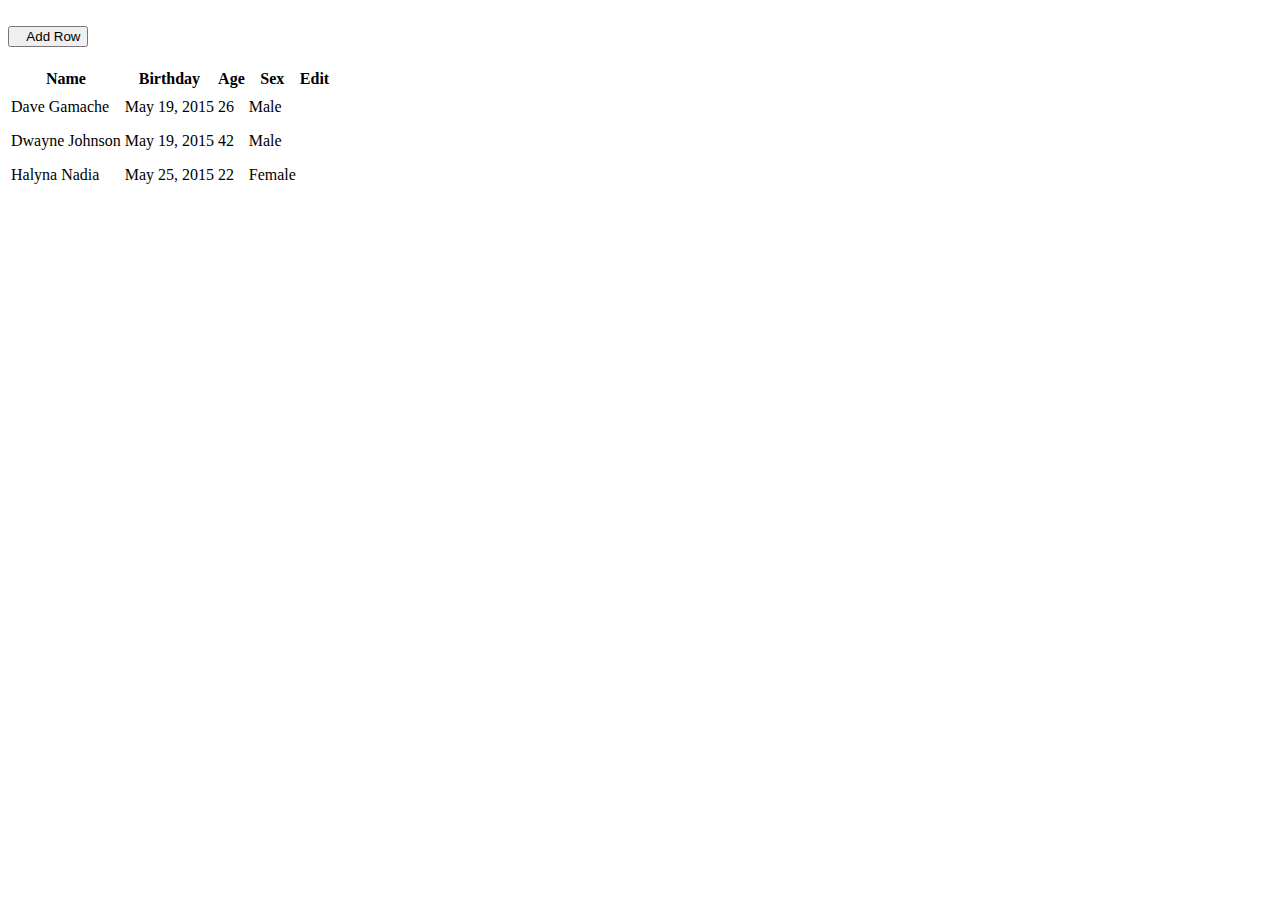
<file: aside/editable.html>
<!DOCTYPE html>
<html lang="en">
<head>
    <meta charset="UTF-8">
    <meta http-equiv="X-UA-Compatible" content="IE=edge">
    <meta name="viewport" content="width=device-width, initial-scale=1.0">
    <title>Document</title>
    <style>
            .row {
      margin-bottom: 20px;
    }
       
    .button.button-small {
      height: 30px;
      line-height: 30px;
      padding: 0px 10px;
    }
    
    td input[type=text],
    td select {
      width: 100%;
      height: 30px;
      margin: 0;
      padding: 2px 8px;
    }
    
    th:last-child {
      text-align: right;
    }
    
    td:last-child {
      text-align: right;
    }
    
    td:last-child .button {
      width: 30px;
      height: 30px;
      text-align: center;
      padding: 0px;
      margin-bottom: 0px;
      margin-right: 5px;
      background-color: #FFF;
    }
    
    td:last-child .button .fa {
      line-height: 30px;
      width: 30px;
    }
    </style>
</head>
<body>
    <div class="container">

        <div class="row">
          <div class="col-md-12">
            <br>
            <button class="btn btn-default pull-right add-row"><i class="fa fa-plus"></i>&nbsp;&nbsp; Add Row</button>
          </div>
        </div>
      
        <div class="row">
          <div class="col-md-12">
            <table class="table table-bordered" id="editableTable">
              <thead>
                <tr>
                  <th>Name</th>
                  <th>Birthday</th>
                  <th>Age</th>
                  <th>Sex</th>
                  <th>Edit</th>
                </tr>
              </thead>
              <tbody>
                <tr data-id="1">
                  <td data-field="name">Dave Gamache</td>
                  <td data-field="birthday">May 19, 2015</td>
                  <td data-field="age">26</td>
                  <td data-field="sex">Male</td>
                  <td>
                    <a class="button button-small edit" title="Edit">
                      <i class="fa fa-pencil"></i>
                    </a>
                    
                    <a class="button button-small edit" title="Delete">
                      <i class="fa fa-trash"></i>
                    </a>
                  </td>
                </tr>
                <tr data-id="2">
                  <td data-field="name">Dwayne Johnson</td>
                  <td data-field="birthday">May 19, 2015</td>
                  <td data-field="age">42</td>
                  <td data-field="sex">Male</td>
                  <td>
                    <a class="button button-small edit" title="Edit">
                      <i class="fa fa-pencil"></i>
                    </a> <a class="button button-small edit" title="Delete">
                      <i class="fa fa-trash"></i>
                    </a>
                  </td>
                </tr>
                <tr data-id="3">
                  <td data-field="name">Halyna Nadia</td>
                  <td data-field="birthday">May 25, 2015</td>
                  <td data-field="age">22</td>
                  <td data-field="sex">Female</td>
                  <td>
                    <a class="button button-small edit" title="Edit">
                      <i class="fa fa-pencil"></i>
                    </a> <a class="button button-small" title="Delete">
                      <i class="fa fa-trash"></i>
                    </a>
                  </td>
                </tr>
              </tbody>
            </table>
          </div>
        </div>
      </div>   

      <script src="https://ajax.googleapis.com/ajax/libs/jquery/3.6.1/jquery.min.js"></script>

    <script>
        (function($, window, document, undefined) {
  var pluginName = "editable",
    defaults = {
      keyboard: true,
      dblclick: true,
      button: true,
      buttonSelector: ".edit",
      maintainWidth: true,
      dropdowns: {},
      edit: function() {},
      save: function() {},
      cancel: function() {}
    };

  function editable(element, options) {
    this.element = element;
    this.options = $.extend({}, defaults, options);

    this._defaults = defaults;
    this._name = pluginName;

    this.init();
  }

  editable.prototype = {
    init: function() {
      this.editing = false;

      if (this.options.dblclick) {
        $(this.element)
          .css('cursor', 'pointer')
          .bind('dblclick', this.toggle.bind(this));
      }

      if (this.options.button) {
        $(this.options.buttonSelector, this.element)
          .bind('click', this.toggle.bind(this));
      }
    },

    toggle: function(e) {
      e.preventDefault();

      this.editing = !this.editing;

      if (this.editing) {
        this.edit();
      } else {
        this.save();
      }
    },

    edit: function() {
      var instance = this,
        values = {};

      $('td[data-field]', this.element).each(function() {
        var input,
          field = $(this).data('field'),
          value = $(this).text(),
          width = $(this).width();

        values[field] = value;

        $(this).empty();

        if (instance.options.maintainWidth) {
          $(this).width(width);
        }

        if (field in instance.options.dropdowns) {
          input = $('<select></select>');

          for (var i = 0; i < instance.options.dropdowns[field].length; i++) {
            $('<option></option>')
              .text(instance.options.dropdowns[field][i])
              .appendTo(input);
          };

          input.val(value)
            .data('old-value', value)
            .dblclick(instance._captureEvent);
        } else {
          input = $('<input type="text" />')
            .val(value)
            .data('old-value', value)
            .dblclick(instance._captureEvent);
        }

        input.appendTo(this);

        if (instance.options.keyboard) {
          input.keydown(instance._captureKey.bind(instance));
        }
      });

      this.options.edit.bind(this.element)(values);
    },

    save: function() {
      var instance = this,
        values = {};

      $('td[data-field]', this.element).each(function() {
        var value = $(':input', this).val();

        values[$(this).data('field')] = value;

        $(this).empty()
          .text(value);
      });

      this.options.save.bind(this.element)(values);
    },

    cancel: function() {
      var instance = this,
        values = {};

      $('td[data-field]', this.element).each(function() {
        var value = $(':input', this).data('old-value');

        values[$(this).data('field')] = value;

        $(this).empty()
          .text(value);
      });

      this.options.cancel.bind(this.element)(values);
    },

    _captureEvent: function(e) {
      e.stopPropagation();
    },

    _captureKey: function(e) {
      if (e.which === 13) {
        this.editing = false;
        this.save();
      } else if (e.which === 27) {
        this.editing = false;
        this.cancel();
      }
    }
  };

  $.fn[pluginName] = function(options) {
    return this.each(function() {
      if (!$.data(this, "plugin_" + pluginName)) {
        $.data(this, "plugin_" + pluginName,
          new editable(this, options));
      }
    });
  };

})(jQuery, window, document);

editTable();

//custome editable starts
function editTable(){
  
  $(function() {
  var pickers = {};

  $('table tr').editable({
    dropdowns: {
      sex: ['Male', 'Female']
    },
    edit: function(values) {
      $(".edit i", this)
        .removeClass('fa-pencil')
        .addClass('fa-save')
        .attr('title', 'Save');

      pickers[this] = new Pikaday({
        field: $("td[data-field=birthday] input", this)[0],
        format: 'MMM D, YYYY'
      });
    },
    save: function(values) {
      $(".edit i", this)
        .removeClass('fa-save')
        .addClass('fa-pencil')
        .attr('title', 'Edit');

      if (this in pickers) {
        pickers[this].destroy();
        delete pickers[this];
      }
    },
    cancel: function(values) {
      $(".edit i", this)
        .removeClass('fa-save')
        .addClass('fa-pencil')
        .attr('title', 'Edit');

      if (this in pickers) {
        pickers[this].destroy();
        delete pickers[this];
      }
    }
  });
});
  
}

$(".add-row").click(function(){
  $("#editableTable").find("tbody tr:first").before("<tr><td data-field='name'></td><td data-field='name'></td><td data-field='name'></td><td data-field='name'></td><td><a class='button button-small edit' title='Edit'><i class='fa fa-pencil'></i></a> <a class='button button-small' title='Delete'><i class='fa fa-trash'></i></a></td></tr>");   
  editTable();  
  setTimeout(function(){   
    $("#editableTable").find("tbody tr:first td:last a[title='Edit']").click(); 
  }, 200); 
  
  setTimeout(function(){ 
    $("#editableTable").find("tbody tr:first td:first input[type='text']").focus();
      }, 300); 
  
   $("#editableTable").find("a[title='Delete']").unbind('click').click(function(e){
        $(this).closest("tr").remove();
    });
   
});

function myFunction() {
    
}

$("#editableTable").find("a[title='Delete']").click(function(e){  
  var x;
    if (confirm("Are you sure you want to delete entire row?") == true) {
        $(this).closest("tr").remove();
    } else {
        
    }     
});

    </script>
</body>
</html>
</file>
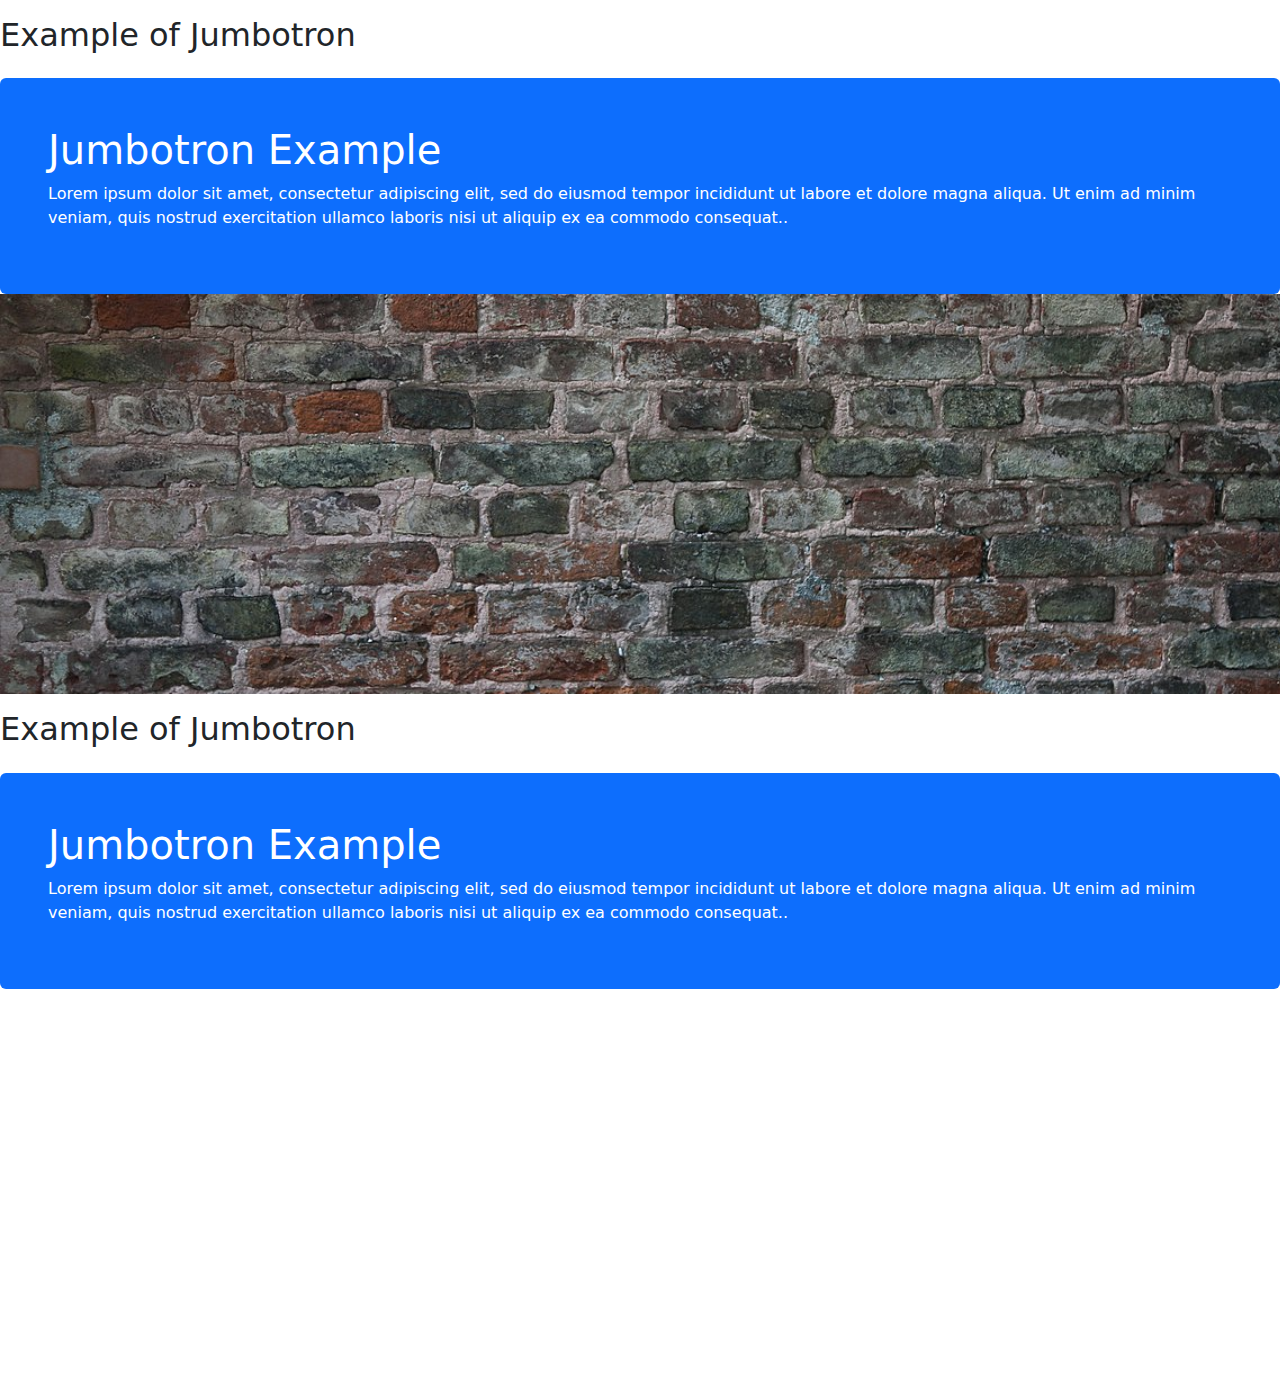
<file: aside/landing.html>
<!DOCTYPE html>
<html lang="en">
<head>
    <meta charset="UTF-8">
    <meta http-equiv="X-UA-Compatible" content="IE=edge">
    <meta name="viewport" content="width=device-width, initial-scale=1.0">
    <title>Document</title>
    <link href="https://cdn.jsdelivr.net/npm/bootstrap@5.2.3/dist/css/bootstrap.min.css" rel="stylesheet">
    <script src="https://cdn.jsdelivr.net/npm/bootstrap@5.2.3/dist/js/bootstrap.bundle.min.js"></script>
<style>
  /* style */
    .bg_img{
       background-image: url('bg.jpg');
        left: 0;
        right: 0;
        padding: 200px 0;
        background-repeat: no-repeat;
        background-size: cover;
        background-attachment: fixed;
    }
    .bg_img1{
       background-image: url('bg1.jpg');
        left: 0;
        right: 0;
        padding: 200px 0;
        background-repeat: no-repeat;
        background-size: cover;
        background-attachment: fixed;
    }
    .bg_img img{
  width: 100%;
  height: auto;
    }
</style>
</head>
<body>
    <div class="container-fluid mt-3 p-0">
        <h2>Example of Jumbotron</h2>
        <div class="mt-4 p-5 bg-primary text-white rounded">
          <h1>Jumbotron Example</h1> 
          <p>Lorem ipsum dolor sit amet, consectetur adipiscing elit, sed do eiusmod tempor incididunt ut labore et dolore magna aliqua. Ut enim ad minim veniam, quis nostrud exercitation ullamco laboris nisi ut aliquip ex ea commodo consequat..</p> 
        </div>
      </div>
      <section class="bg_img">
      
    </section>
    <div class="container-fluid mt-3 p-0">
        <h2>Example of Jumbotron</h2>
        <div class="mt-4 p-5 bg-primary text-white rounded">
          <h1>Jumbotron Example</h1> 
          <p>Lorem ipsum dolor sit amet, consectetur adipiscing elit, sed do eiusmod tempor incididunt ut labore et dolore magna aliqua. Ut enim ad minim veniam, quis nostrud exercitation ullamco laboris nisi ut aliquip ex ea commodo consequat..</p> 
        </div>
      </div>
      <section class="bg_img1">
      
      </section>
</body>
</html>
</file>
